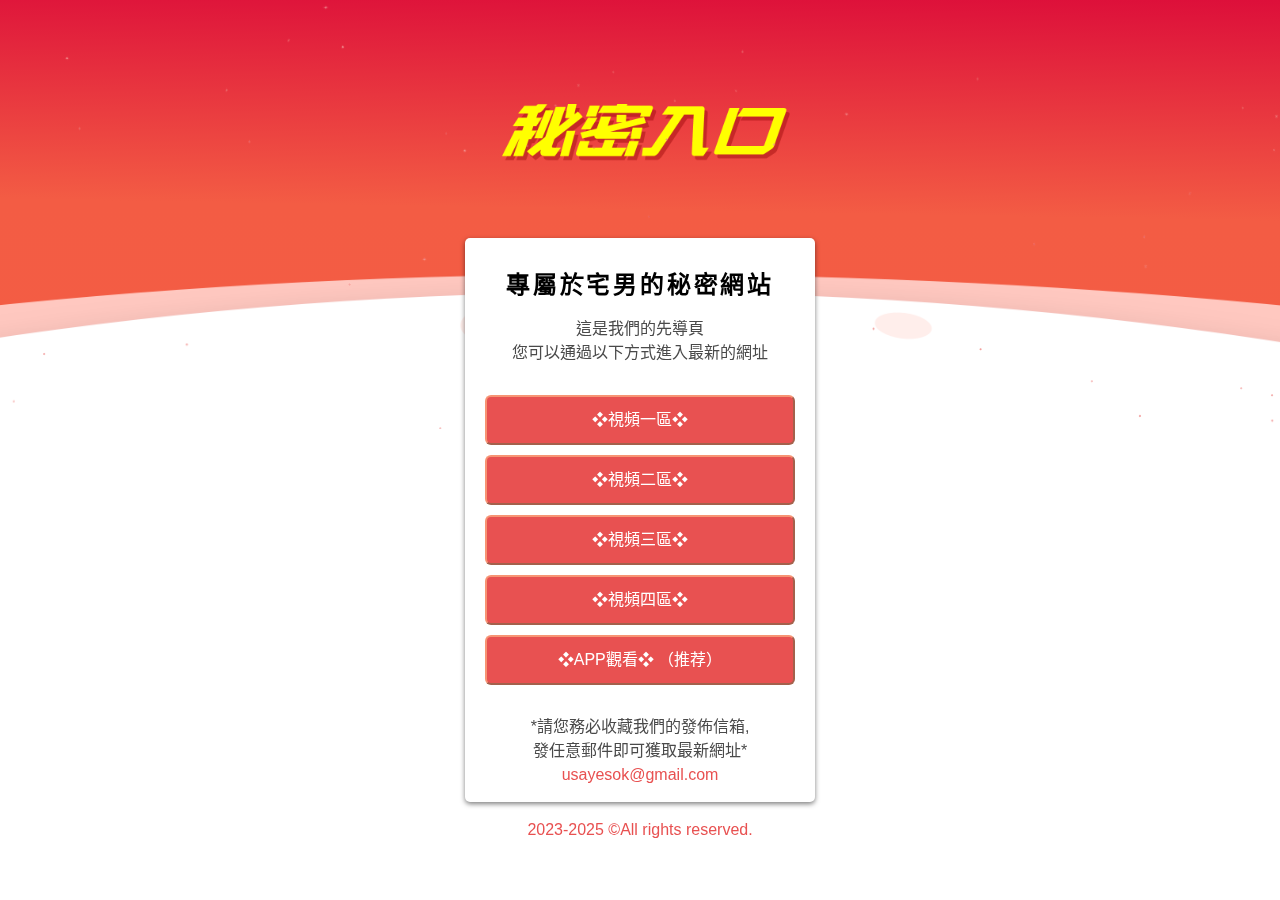
<file: player/index.html>
<!DOCTYPE html><html lang="zh-HK"> <head> <meta charset="UTF-8"> <meta name="viewport" content="width=device-width,initial-scale=1"> <meta http-equiv="X-UA-Compatible" content="ie=edge"> <title>秘密研究所-秘密导航入口</title> <meta name="description" content="秘密研究所,秘密导航,导航入口"> <meta name="keywords" content="艺术与科技的完美融合，是电影梦想的工厂，也是文化传承的桥梁。它持续推动着影视行业的发展，不断刷新我们对电影的认知，让每一个故事都能以最动人的姿态呈现。"> <link rel="stylesheet" href="/player/static/css/reset.min.css"> <link rel="stylesheet" href="/player/static/css/star.css"> <link rel="shortcut icon" href="//sf1-cdn-tos.douyinstatic.com/obj/eden-cn/lpqpflo/ixigua_favicon.ico"> </head><body oncontextmenu="return!1" onselectstart="return!1" ondragstart="return!1"> <div id="container"> <img class="logo_img" src="/player/static/picture/logo.png" alt="专属于你的网站"> <div class="main"> <div class="btn_content"> <h1> 專屬於宅男的秘密網站 </h1> <p class="tooltip1"> 這是我們的先導頁 <br> 您可以通過以下方式進入最新的網址 </p> <a class="link" href="/player/one.html" target="_blank"> ❖視頻一區❖ </a> <a class="link" href="/player/two.html" target="_blank"> ❖視頻二區❖ </a> <a class="link" href="/player/three.html" target="_blank"> ❖視頻三區❖ <a> <a class="link" href="/player/four.html" target="_blank"> ❖視頻四區❖ </a> <a class="link" href="/player/app.html" target="_blank"> ❖APP觀看❖ （推荐） </a> <p class="tooltip2"> *請您務必收藏我們的發佈信箱, </p> <p> 發任意郵件即可獲取最新網址* </p> <p style="color:#e85151;"> usayesok@gmail.com </p> </div> <br> <p> <a href="/sitemap.xml" target="_blank" style="text-decoration: none;"> 2023-2025 </a> ©All rights reserved. </p> </div> <img class="ground_img" src="/player/static/picture/bg.png" alt="ground"> <div class="sky"> </div> </div></script> <script src="/player/static/js/jquery.min.js"> </script> <script src="/player/static/js/star.js"> </script></body></html>
</file>
<file: player/static/css/star.css>
*,:after,:before {
                box-sizing: border-box; 
                outline: 0
            }

            body,html {
                font-family: "SF Pro SC","SF Pro Text","SF Pro Icons","AOS Icons","PingFang SC","Helvetica Neue",Helvetica,Arial,"Hiragino Sans GB","Microsoft Yahei",微软雅黑,STHeiti,华文细黑,sans-serif;
                line-height: 1;
                text-align: center
            }

            html {
                font-size: 16px
            }

            body {
                display: flex;
                justify-content: center;
                align-items: center
            }

            #container {
                position: relative;
                width: 100%;
                display: flex;
                flex-direction: column;
                align-items: center;
                background-image: linear-gradient(1deg,#f35d44,#f35c44 51%,#dd0f3a);
                overflow: hidden
            }

            h1 {
                font-size: 1.5rem;
                font-weight: 600;
                letter-spacing: 2.8px;
                margin-bottom: 20px
            }

            h2 {
                font-size: 1.5rem;
                margin-bottom: 20px
            }

            p {
                font-size: 16px;
                line-height: 1.5;
                color: #4a4a4a
            }

            .logo_img {
                max-width: 350px;
                width: 60%;
                margin: 100px 0
            }

            .ground_img {
                width: 100%
            }

            .main {
                max-width: 350px;
                width: 100%;
                position: fixed;
                top: 60%;
                transform: translateY(-50%);
                border-radius: 5px;
                z-index: 1
            }

            .main a,.main>p {
                color: #e85151
            }

            .main .btn_content {
                border-radius: 5px;
                background-color: #fff;
                padding: 35px 20px 15px;
                box-shadow: 0 2px 5px 0 rgba(0,0,0,.5)
            }

            .main .btn_content .link {
                width: 100%;
                display: block;
                padding: 15px 30px;
                border: 2px outset #f79474;
                border-radius: 6px;
                margin-bottom: 10px;
                background: #e85151;
                color: #fff;
                text-decoration: none;
                cursor: pointer
            }

            .main .btn_content .link:hover {
                background: #ff6ea1;
                color: #fff
            }

            .main .tooltip1 {
                margin-bottom: 30px;
                font-size: 1rem
            }

            .main .tooltip2 {
                margin-top: 30px
            }

            .main .tooltip3 {
                margin-top: 30px
            }

            .incap_page-tooltip {
                display: none
            }

            @media (max-width: 640px) {
                html {
                    font-size:14px
                }

                .logo_img {
                    margin: 20px 0
                }

                .main {
                    max-width: 480px;
                    position: initial;
                    transform: none;
                    border-radius: 0
                }

                .main .btn_content {
                    border-radius: 0
                }

                .main .tooltip1 {
                    margin-bottom: 20px
                }

                .main .tooltip2 {
                    margin-top: 15px
                }

                .main a,.main>p {
                    color: #fff
                }

                .ground_img {
                    margin-top: 20px
                }
            }

            @media (max-width: 320px) {
                html {
                    font-size:12px
                }
            }
.sky {
	position: absolute;
	width: 100%;
	height: 100%;
	top: 0;
	left: 0;
}
.star-blink {
	position: absolute;
	width: 7px;
	height: 7px;
	background-color: #b6cbd4;
	border-radius: 50%;
	z-index: 0;
	-webkit-transform: rotate(0deg) scale(0.08);
	-webkit-backface-visibility: hidden;
	-webkit-animation: blinkAfter 15s infinite ease-out;
}
.star-blink div {
	width: 100%;
	height: 100%;
	border-radius: 50%;
	-webkit-transform: rotate(45deg) scale(0.75);
	background-image: linear-gradient(1deg, #f35d44, #f35c44 51%, #dd0f3a);
	box-shadow: 0 0 2px 8px rgba(221,15,58,0.4),
				0 0 2px 9px rgba(255,255,255,0.07),
				0 0 2px 15px rgba(243,93,68,0.4), 
				0 0 2px 16px rgba(255,255,255,0.1);
	-webkit-backface-visibility: hidden;
}
.star-blink:after, .star-blink:before, .star-blink div:after, .star-blink div:before {
	content: '';
	position: absolute;
	display: block;
	top: -350%;
	left: 45%;
	height: 800%;
	width: 10%;
	border-radius: 50%;
	background-color: #b6cbd4;
	background:-webkit-linear-gradient(
		top, 
		rgba(255,255,255,0.1) 0%, 
		rgba(255,255,255,0.7) 50%,
		rgba(255,255,255,0.1) 100%);
	z-index: 1;

	box-shadow: 0 0 25px white;
	-webkit-backface-visibility: hidden;
}
.star-blink:before, .star-blink div:before {
	-webkit-transform: rotate(90deg);
}

@-webkit-keyframes blinkAfter {
	0% {
		-webkit-transform: rotate(0deg) scale(0.08);
	}
	4% {
		-webkit-transform: rotate(-20deg) scale(0.9);
	}
	8% {
		-webkit-transform: rotate(-40deg) scale(0.08);	
	}
	50% {
		-webkit-transform: rotate(-40deg) scale(0.08);
	}
	52% {
		-webkit-transform: rotate(-50deg) scale(0.3);
	}
	54% {
		-webkit-transform: rotate(-60deg) scale(0.08);
	} 
	100% {
		-webkit-transform: rotate(0deg) scale(0.08);	
	}
}
</file>
